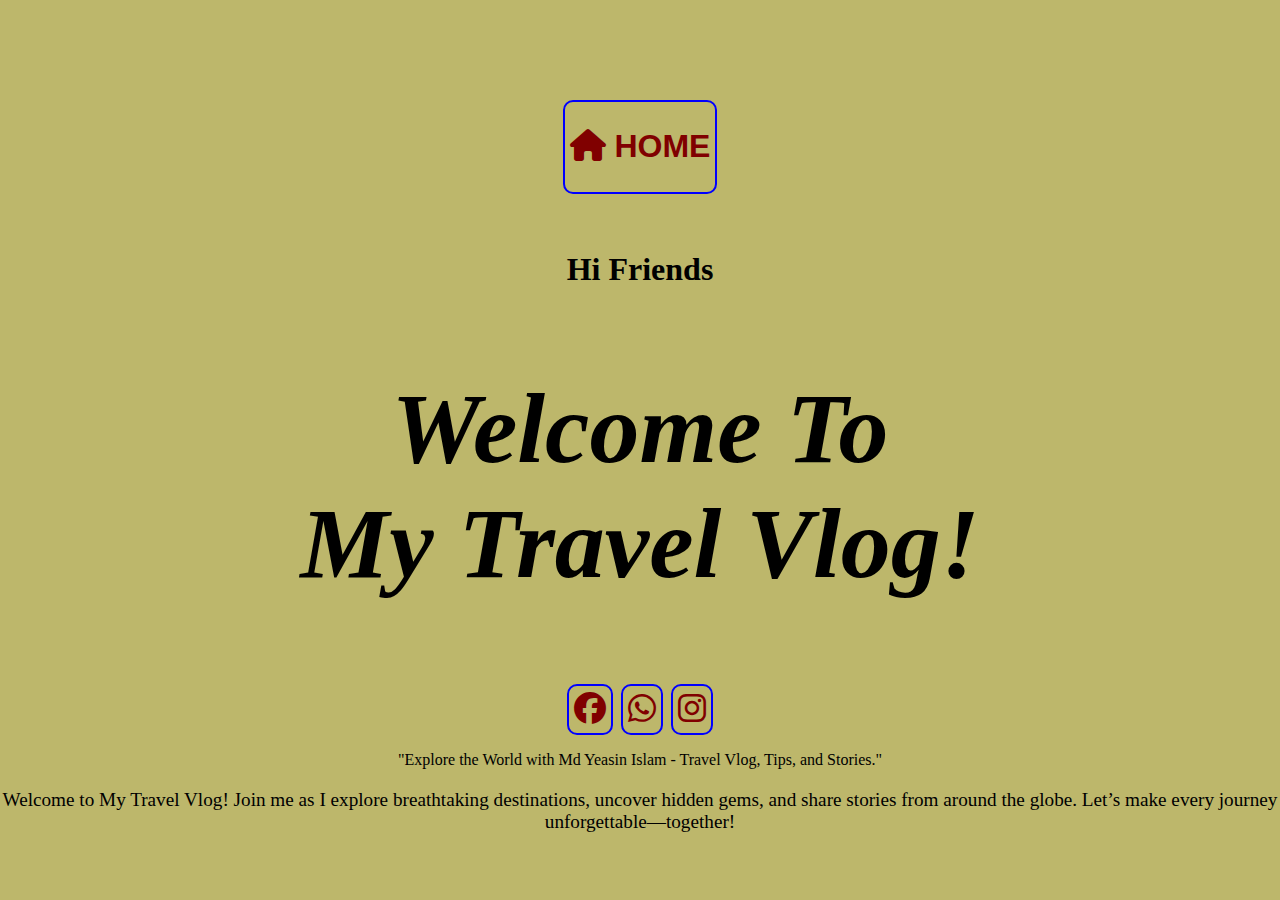
<file: index.html>
<!DOCTYPE html>
<html lang="en">

<head>
    <meta charset="UTF-8">
    <meta name="viewport" content="width=device-width, initial-scale=1.0">
    <link rel="shortcut icon" href="image/im20ages.jpg" type="image/x-icon">
    <link rel="stylesheet" href="style.css/style.css">
    <link rel="stylesheet" href="https://cdnjs.cloudflare.com/ajax/libs/font-awesome/6.7.2/css/all.min.css">
    <title>My Practice Website</title>
</head>

<body style="text-align: center;">
    <diV>
        <div>
            <a href="home.html"><strong>
                    <h1><i class="fa-solid fa-house"></i> HOME</h1>
                </strong></a>
        </div>
    </div>
    <br>
    <br>
    <h1>Hi Friends</h1>
    <h2 class="name">Welcome To<br>My Travel Vlog!</h2>

    </div>
    <div class="icon">
        <a href="https://www.facebook.com/"><i class="fa-brands fa-facebook"></i></a>
        <a href="https://www.whatsapp.com/"><i class="fa-brands fa-whatsapp"></i></a>
        <a href="https://www.instagram.com/"><i class="fa-brands fa-instagram"></i></a>
    </div>
    <div>
        <p>"Explore the World with Md Yeasin Islam - Travel Vlog, Tips, and Stories."</p>
        <p style="font-size: larger;">Welcome to My Travel Vlog!
            Join me as I explore breathtaking destinations, uncover hidden gems, and share stories from around the
            globe. Let’s make every journey unforgettable—together!</p>
    </div>
</body>

</html>
</file>
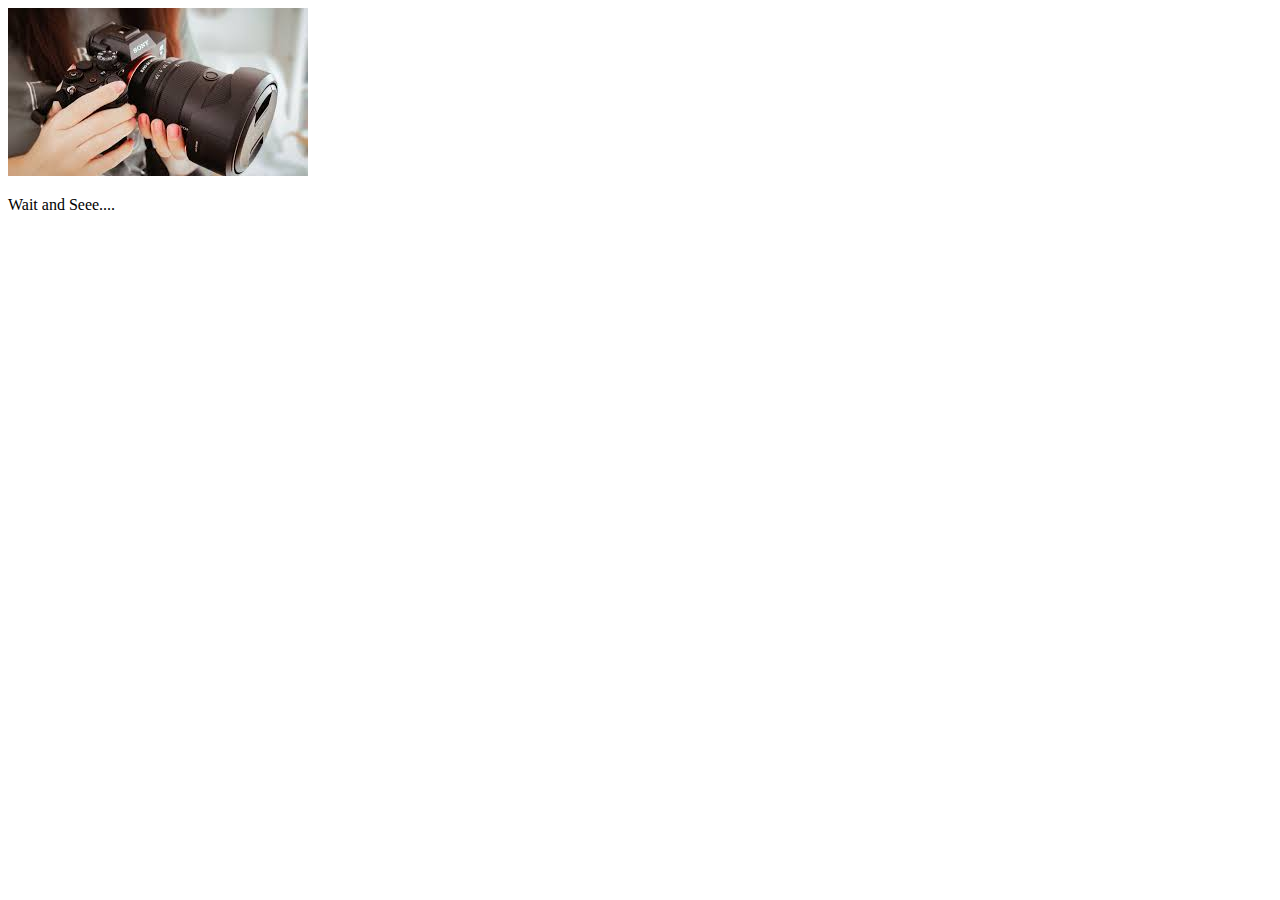
<file: 1st.html>
<!DOCTYPE html>
<html lang="en">

<head>
    <meta charset="UTF-8">
    <meta name="viewport" content="width=device-width, initial-scale=1.0">
    <title>Document</title>
</head>

<body>
    <img src="image/downlasdaoad.jpg" alt="">
    <p>Wait and Seee....</p>

</body>

</html>
</file>
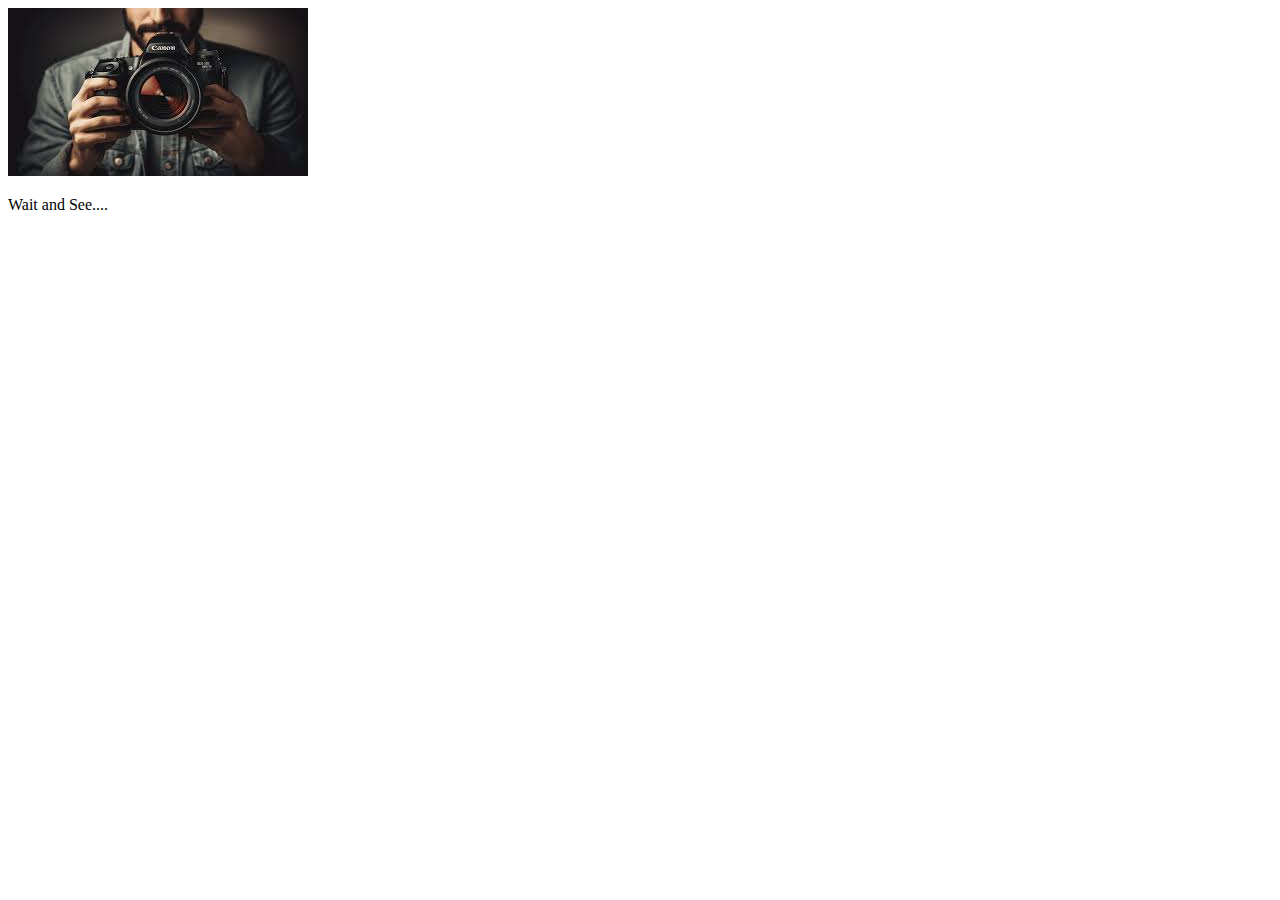
<file: 2nd.html>
<!DOCTYPE html>
<html lang="en">

<head>
    <meta charset="UTF-8">
    <meta name="viewport" content="width=device-width, initial-scale=1.0">
    <title>Document</title>
</head>

<body>
    <img src="image/download.jpg" alt="">
    <p>Wait and See....</p>

</body>

</html>
</file>
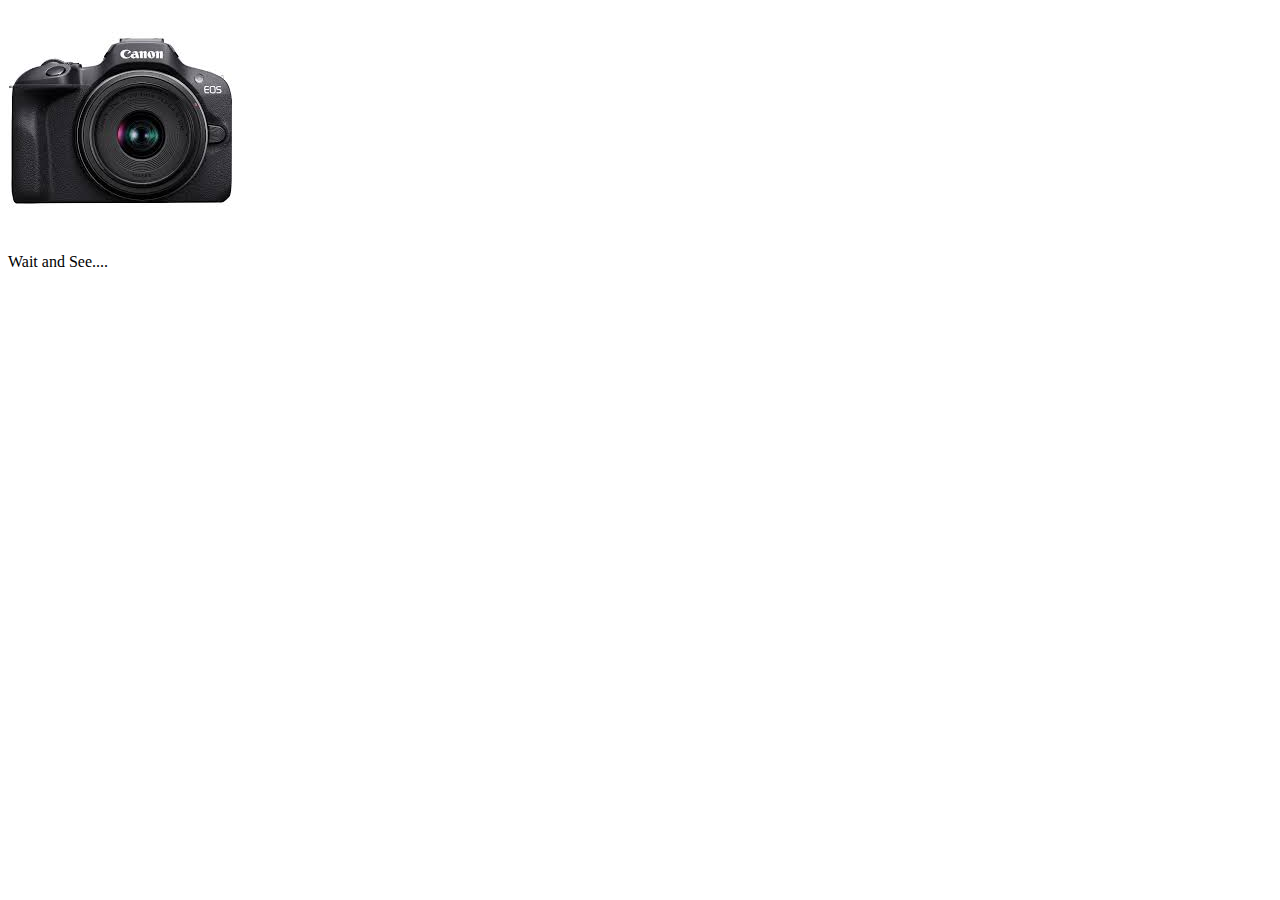
<file: 3rd.html>
<!DOCTYPE html>
<html lang="en">

<head>
    <meta charset="UTF-8">
    <meta name="viewport" content="width=device-width, initial-scale=1.0">
    <title>Document</title>
</head>

<body>
    <img src="image/downloefad.jpg" alt="">
    <p>Wait and See....</p>

</body>

</html>
</file>
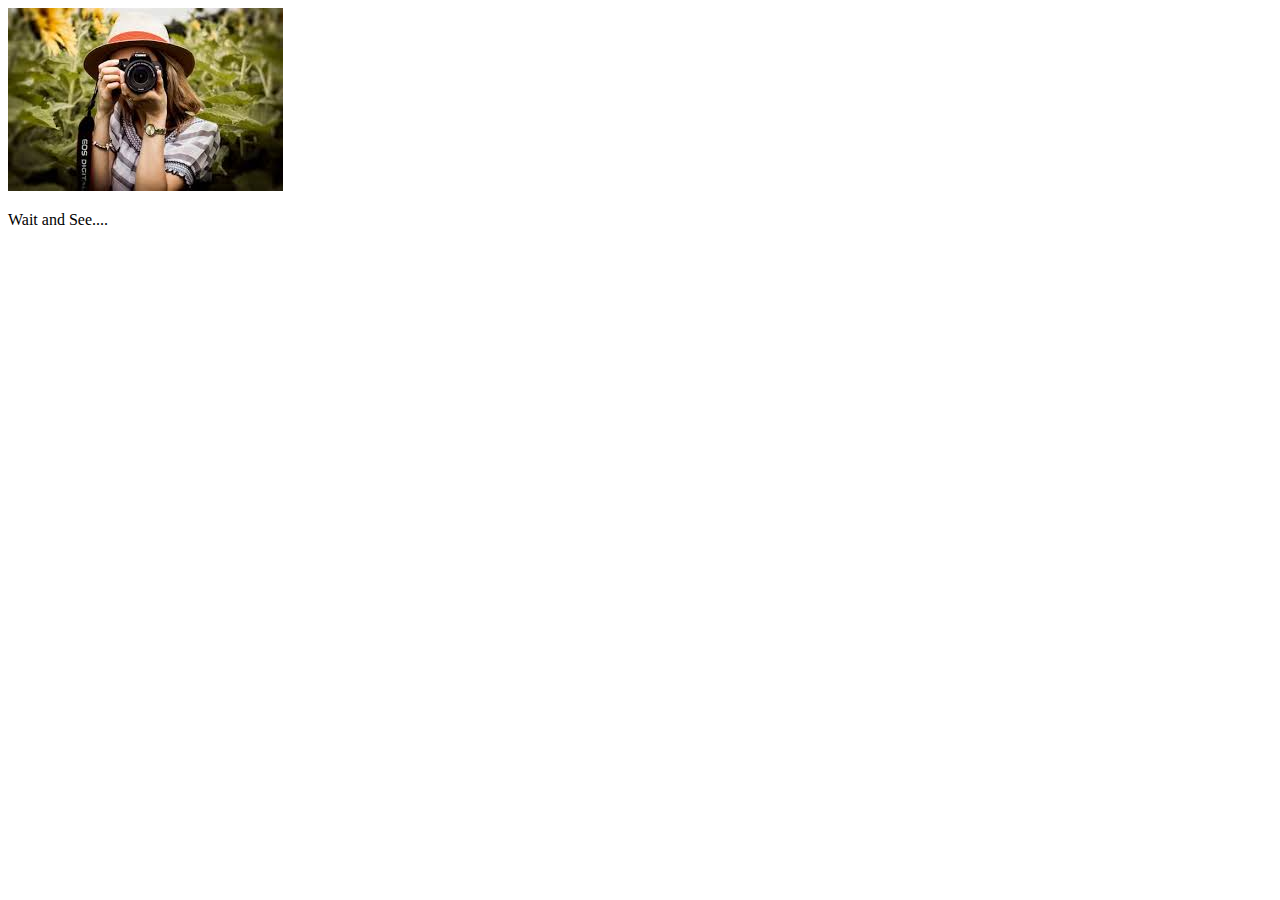
<file: 4th.html>
<!DOCTYPE html>
<html lang="en">

<head>
    <meta charset="UTF-8">
    <meta name="viewport" content="width=device-width, initial-scale=1.0">
    <title>Document</title>
</head>

<body>
    <img src="image/downsdfload.jpg" alt="">
    <p>Wait and See....</p>

</body>

</html>
</file>
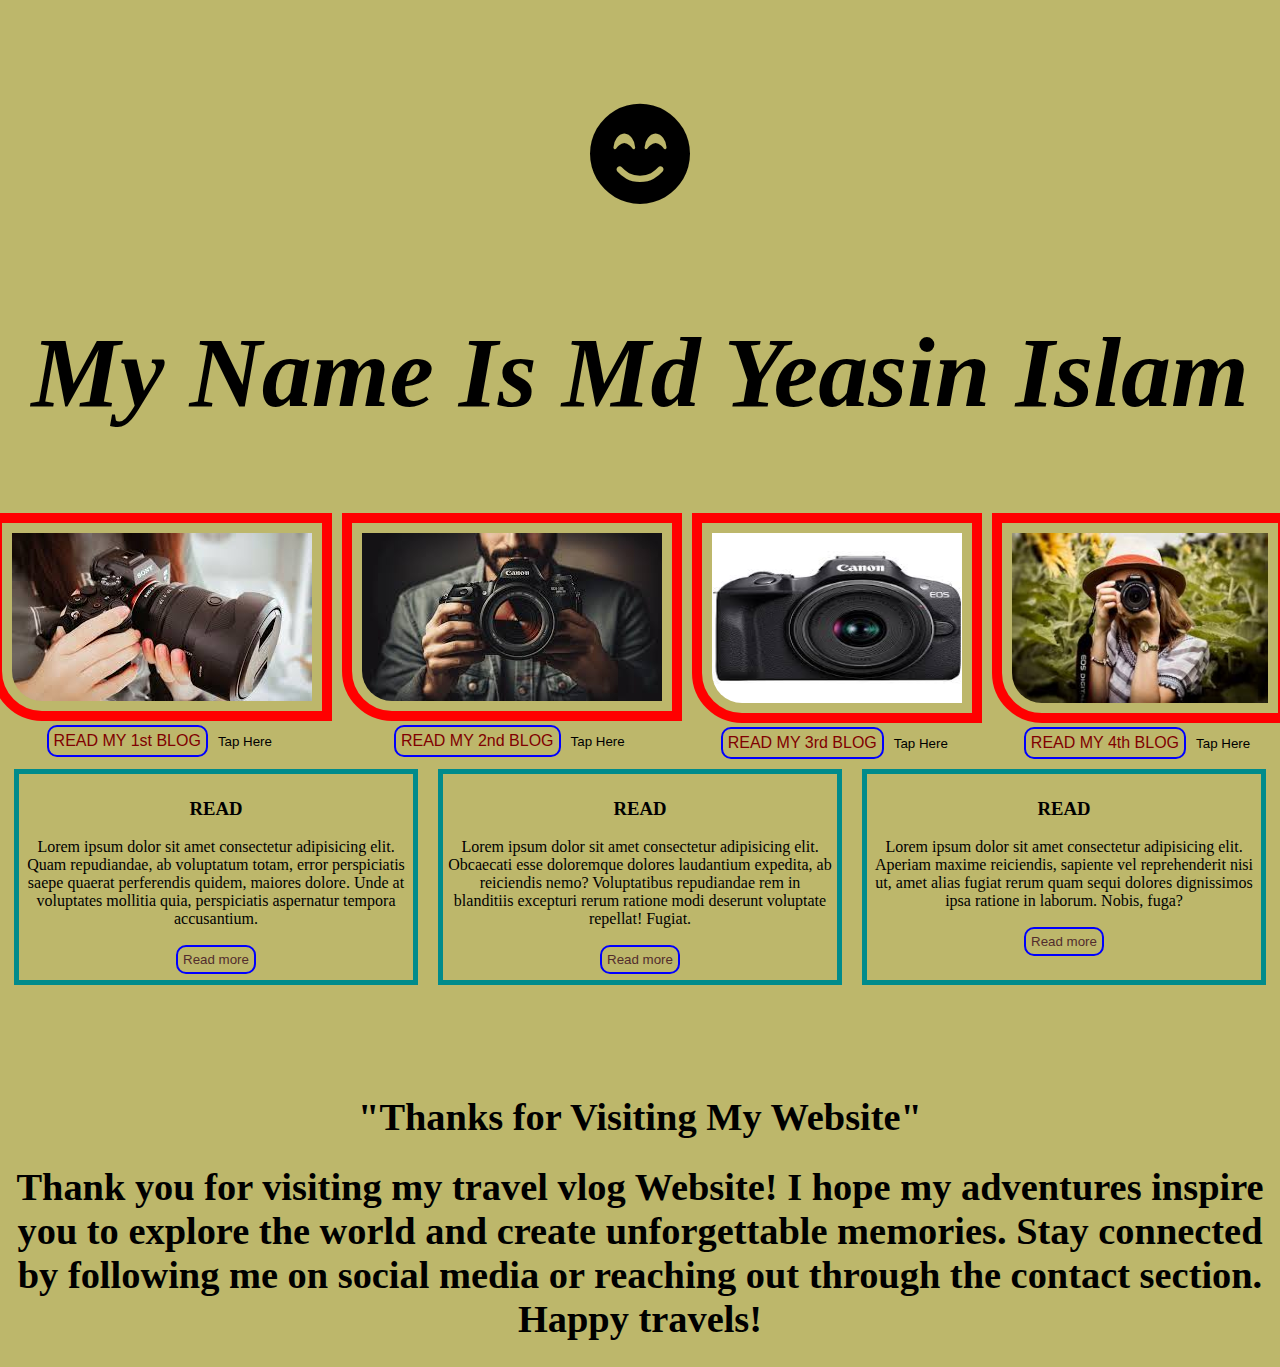
<file: home.html>
<!DOCTYPE html>
<html lang="en">

<head>
    <meta charset="UTF-8">
    <meta name="viewport" content="width=device-width, initial-scale=1.0">
    <link rel="stylesheet" href="style.css/style.css">
    <link rel="stylesheet" href="https://cdnjs.cloudflare.com/ajax/libs/font-awesome/6.7.2/css/all.min.css">
    <!-- <link rel="shortcut icon" href="/image/images.jpg" type="image/x-icon"> -->
    <title>home</title>
</head>

<body>
    <p class="name"><i class="fa-solid fa-face-smile-beam"></i></p>
    <h2 class="name">My Name Is Md Yeasin Islam</h2>

    <div class="content">
        <div class="block">
            <img class="Image" src="image/downlasdaoad.jpg" alt="">
            <br>
            <div>
                <a href="1st.html">READ MY 1st BLOG</a>
                <button>Tap Here</button>
            </div>
        </div>
        <div class="block">
            <img class="Image" src="image/download.jpg" alt="">
            <div>
                <a href="2nd.html">READ MY 2nd BLOG</a>
                <button>Tap Here</button>
            </div>
        </div>
        <div class="block">
            <img class="Image" src="image/downloefad.jpg" alt="" height="170px" width="250px">
            <div class="READ">
                <a href="3rd.html">READ MY 3rd BLOG</a>
                <button>Tap Here</button>
            </div>
        </div>
        <div class="block">
            <img class="Image" src="image/downsdfload.jpg" alt="" height="170px">
            <div class="link">
                <a href="4th.html">READ MY 4th BLOG</a>
                <button>Tap Here</button>
            </div>
        </div>
    </div>

    <div class="carddiv">
        <div class="text">
            <H3>READ</H3>
            <p>Lorem ipsum dolor sit amet consectetur adipisicing elit. Quam repudiandae, ab
                voluptatum totam, error
                perspiciatis saepe quaerat perferendis quidem, maiores dolore. Unde at voluptates mollitia quia,
                perspiciatis aspernatur tempora accusantium.</p>
            <button><a class="btn" href="">Read more</a></button>
        </div>
        <div class="text">
            <H3>READ</H3>
            <p>Lorem ipsum dolor sit amet consectetur adipisicing elit. Obcaecati esse doloremque dolores laudantium
                expedita, ab reiciendis nemo? Voluptatibus repudiandae rem in blanditiis excepturi rerum ratione modi
                deserunt voluptate repellat! Fugiat.</p>
            <button><a class="btn" href="">Read more</a></button>
        </div>
        <div class="text">
            <H3>READ</H3>
            <p>Lorem ipsum dolor sit amet consectetur adipisicing elit. Aperiam maxime reiciendis, sapiente vel
                reprehenderit nisi ut, amet alias fugiat rerum quam sequi dolores dignissimos ipsa ratione in laborum.
                Nobis, fuga?</p>
            <button><a class="btn" href="">Read more</a></button>
        </div>
    </div>
    <div class="thanking">
        <h1>"Thanks for Visiting My Website"</h1>
        <h1>Thank you for visiting my travel vlog Website! I hope my adventures inspire you to explore the world and
            create unforgettable memories. Stay connected by following me on social media or reaching out through the
            contact section. Happy travels!</h1>
    </div>
</body>

</html>
</file>
<file: style.css/style.css>
body{
    margin: 100px 0px 0px 0px;
    background-color: darkkhaki;
    background-repeat: no-repeat;
    background-size: cover;


}
body{
    width: 100%;
    text-align: center;
}
.Image{
    border: 10px solid red;
    /* border-radius: 10px; */
    /* box-shadow: 10px ; */
    /* margin-left: 50px; */
    /* border-radius: 10px; */
    padding: 10px dot blue;
    border-radius: 0px 0px 0px 50px;
    /* box-shadow: 5px 5px 5px 5px navy; */
    /* width: 50%; */
}
.block{
    display: inline-block;
    /* background-color: aqua; */
    /* padding: 10px; */
}
a{
    font-family: Arial, Helvetica, sans-serif;
    border: 2px solid blue;
    background: 20%;
    display: inline-block;
    padding: 5px;
    border-radius: 10px;
    color: maroon;
    text-decoration: none;
}

.link{
    text-align: center;
}
.text{
    border: 5px solid darkcyan;
    margin: 10px;
    padding: 5px;
    /* display: inline-block; */
    /* display: inline-flexbox; */
    text-align: center;
    width: 30%;
    float: left;
}

.READ{
    justify-items: center;
    text-align: center;

}
button{
    background-color: transparent;
    border: none;
}
.name{
    /* border: 5px black; */
    /* border: transparent; */
    /* border: outset; */
    font-style: italic;
    font-size: 100px;
}

.block img{
    padding: 10px;
}
.btn{
    color: rgb(82, 45, 45);
    /* border: none; */
}
.icon{
    font-size: xx-large;
    /* margin: 100px; */
}
.carddiv{
    display: flex;
    justify-content: center;
}
.thanking{
    margin-top: 100px;
    font-size: larger;
    /* text-align: center; */
}

.content{
    display: flex;
    justify-content: center;
    gap: 10px;
}
</file>
